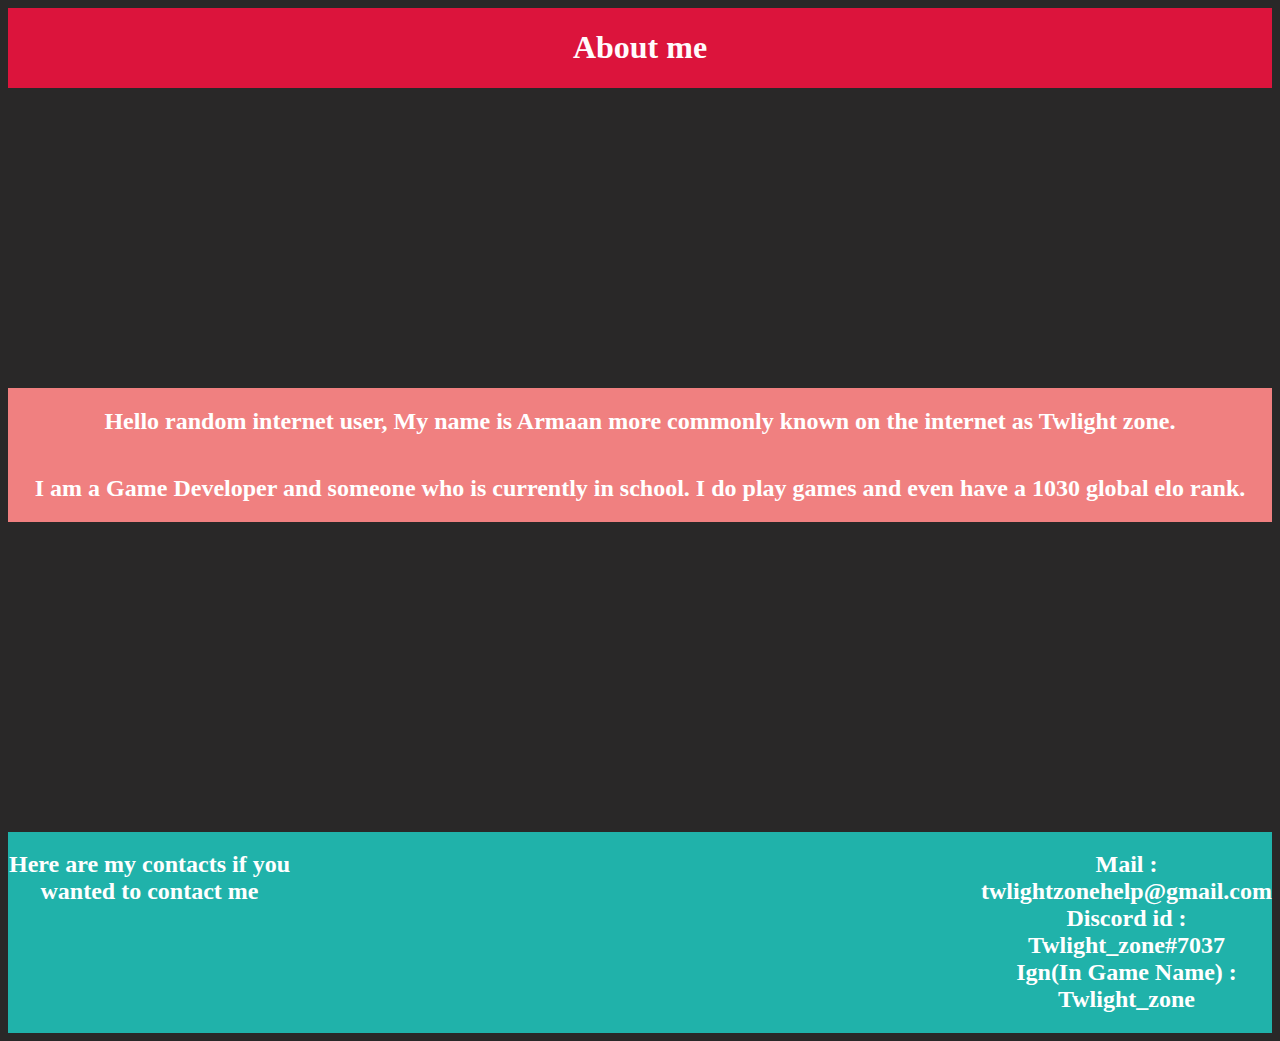
<file: aboutme.html>
<!DOCTYPE html>
<html>
    <head>
        <title>About Me</title>
        <link rel="stylesheet"
        type="text/css"
        href="style.css"/>
    </head>
   <body text="white">
<div class="AboutH">
    <h1> About me </h1>
</div>
<div class="AboutP">
    <h2>
        Hello random internet user, My name is Armaan more commonly known on the internet as Twlight zone.
    </h2>
</div>
<div class="AboutG">
    <h2>
        I am a Game Developer and someone who is currently in school. I do play games and even have a 1030 global elo rank.
    </h2>
</div>
<div class="Contacts">
    <h2>
        Here are my contacts if you wanted to contact me
    </h2>
<div class="ConstactsM">
    <h2>
        Mail : twlightzonehelp@gmail.com    <br>
        Discord id : Twlight_zone#7037      <br>
        Ign(In Game Name) : Twlight_zone
    </h2>
</div>
</div>
   </body>
</html>
</file>
<file: style.css>
h1 {
    color: rgb(255, 251, 252);
}
.header {
    background-color: cadetblue;
    display:flex;
    justify-content: space-between;
}
.grid {
    display: flex;
    flex-wrap: wrap;
    justify-content: space-evenly;
}
.item2 {
    display: flex;
    flex-wrap: wrap;
    margin-top: 100px;
}
.footer {
    display: flex;
    justify-content:center;
    margin-top:360px;
}
p,h2 {
    text-align: center;
}
a:link {
    color:white;
}
a:visited {
    color:white;
}
.menu {
    margin-right: 30px;
   
}
.menu a {
    margin-left:20px;
}
.item {
    position: relative;

}
.item p{
    position: absolute;
    top:50%;
    left:50%;
    transform: translate(-50%,-50%);
    opacity: 0;
}
.item:hover p{
    opacity: 1;
}
.item:hover img{
    opacity: 0.33;
}
body {
    background-color: #292828;
}
.AboutH {
    background-color: crimson;
    display: flex;
    justify-content: center;
}
.AboutP {
    background-color: lightcoral;
    display: flex;
    margin-top: 300px;
    justify-content: center;
}
.AboutG {
    background-color: lightcoral;
    display: flex;
    justify-content: center;
}
.Contacts {
    background-color: lightseagreen;
    display: flex;
    justify-content:left;
    margin-top: 310px;
}
.ConstactsM {
    display: flex;
    justify-content: right;
    margin-left: 690px;
}
</file>
